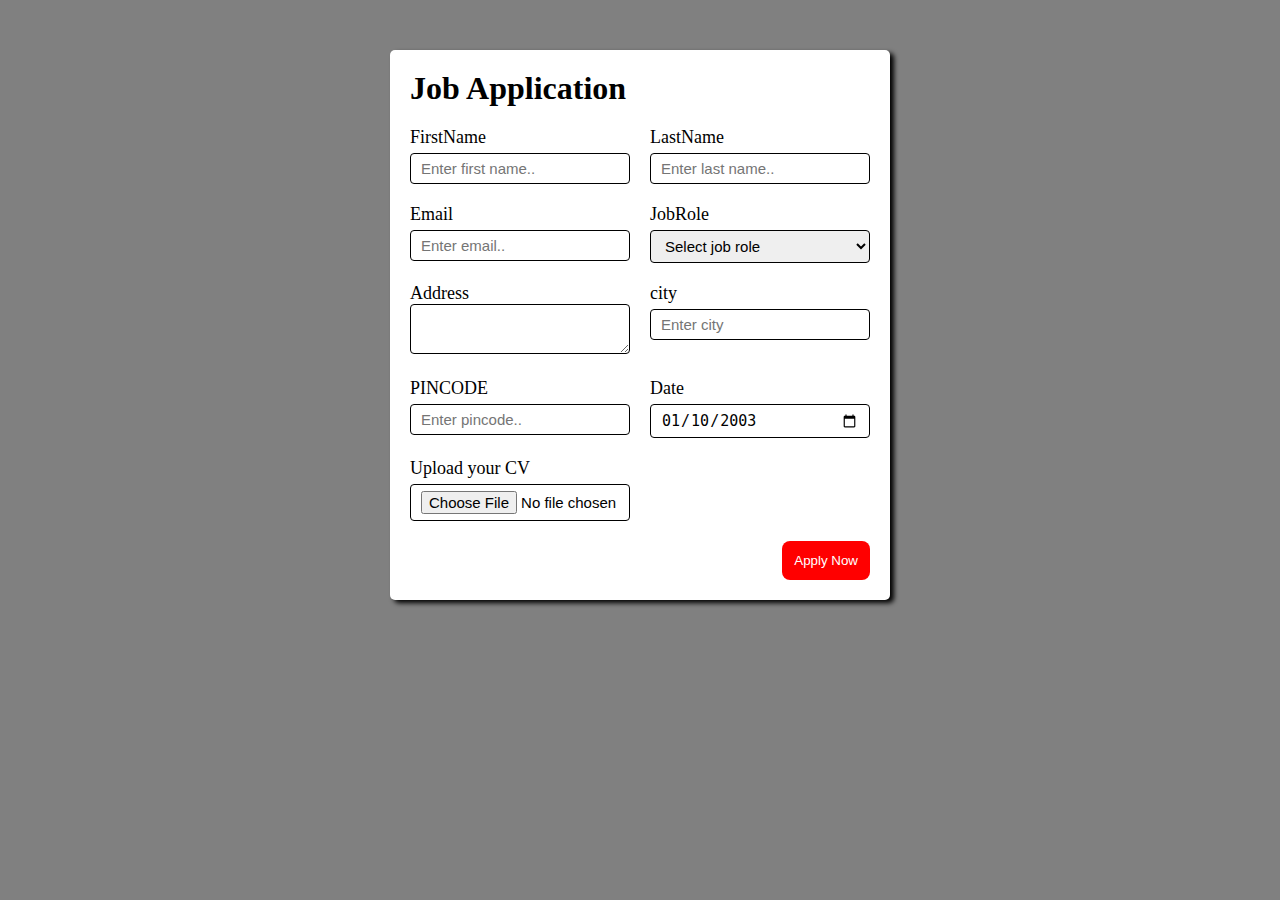
<file: Project2 JobApplicationForm/index.html>
<!DOCTYPE html>
<html lang="en">
<head>
    <meta charset="UTF-8">
    <meta name="viewport" content="width=device-width, initial-scale=1.0">
    <title>Job Applicatin Form</title>
    <link rel="stylesheet" href="style.css">
</head>
<body>
    <div class="container">
        <div class="apply_box">
            <h1>Job Application</h1>
            <form action="">
                <div class="form_container">
                    <div class="form_control">
                        <label for="firstname">FirstName</label>
                        <input id="firstname" name="first_name" placeholder="Enter first name.." type="text">
                    </div>
                    <div class="form_control">
                        <label for="lastname">LastName</label>
                        <input id="lastname" name="last_name" placeholder="Enter last name.." type="text">
                    </div>
                    <div class="form_control">
                        <label for="email">Email</label>
                        <input id="email" name="email" placeholder="Enter email.." type="email">
                    </div>
                    <div class="form_control">
                        <label for="jobrole">JobRole</label>
                       <select name="job_role" id="jobrole">
                        <option value="">Select job role</option>
                        <option value="frontend">frontend developer</option>
                        <option value="backend">backend developer</option>
                        <option value="fullstack">full stack developer</option>
                        <option value="software eninnerr">Associate software engineer</option>
                       </select>
                    </div>
                    <div class="textarea_control">
                        <label for="address">Address</label>
                        <textarea name="address" id="address" row="4" cols="5"></textarea>
                    </div>
                    <div class="form_control">
                        <label for="city">city</label>
                        <input id="city" name="city" placeholder="Enter city" type="text">
                    </div>
                    <div class="form_control">
                        <label for="pincode">PINCODE</label>
                        <input id="pincode" name="pincode" placeholder="Enter pincode.." type="number">
                    </div>
                    <div class="form_control">
                        <label for="date">Date</label>
                        <input value="2003-01-10" id="date" name="date"  type="date">
                    </div>

                    <div class="form_control">
                        <label for="cv">Upload your CV</label>
                        <input id="cv" name="cv" type="file">
                    </div> 
                </div>
                <div class="button_container">
                <button type="submit">Apply Now</button>
                </div>
            </form>
        </div>
    </div>
</body>
</html>
</file>
<file: Project2 JobApplicationForm/style.css>
*{  
    margin: 0;
    padding: 0;
    box-sizing: border-box;
}
body{
    background-color:grey;
}
.container{
    max-width: 900px;
    margin: 0 auto;
}
.apply_box{
    max-width: 500px;
    padding: 20px;
    background-color: white;
    margin: 0 auto;
    margin-top: 50px;
    box-shadow: 4px 3px 5px;
    border-radius: 5px;
}
.form_container{
    margin-top: 20px;
    display: grid;
    grid-template-columns: repeat(auto-fit,minmax(200px,1fr));
    gap: 20px;
}
.form_control{
    display: flex;
    flex-direction: column;
}
label{
    font-size: 18px;
    margin-bottom: 5px;
}
input,select,textarea{
    padding: 6px 10px;
    border: 1px solid;
    border-radius: 4px;
    font-size: 15px;
}
input:focus{
    outline-color: red;
}

.button_container{
    display: flex;
    justify-content: end;
    margin-top: 20px;
}
button{
    background-color: red;
    border:transparent solid 2px;
    padding: 10px;
    color: white;
    border-radius: 8px;
    /* transition: 0.3 ease-in; */
    
}
button:hover{
    background-color:gray;
    border: 2px solid red;
    color: black;
    /* transition: 0.3 ease-out; */
    cursor: pointer;
}
.texrarea_control{
    grid-column: 1/span 2;
}
.textarea_control textarea{
width: 100%;
}
</file>
